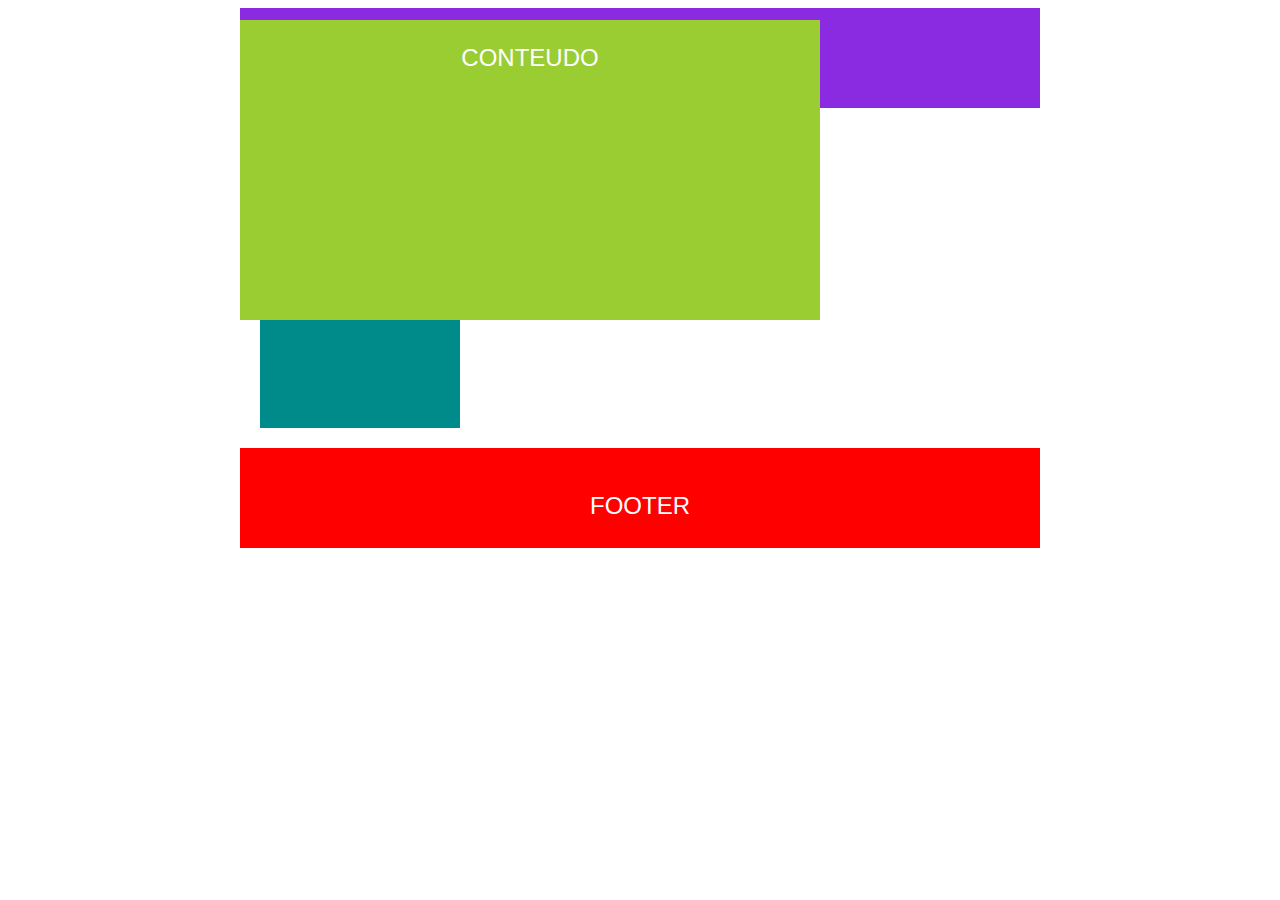
<file: codigo/1 copy/index.html>
<!DOCTYPE html>
<html lang="en">
<head>
    <meta charset="UTF-8">
    <title>Bikcraft</title>
    <link rel="stylesheet" href="style.css">
</head>
<body>
    <div class="container">
        <header>
            <h1>Header</h1>
        </header>
        <div class="conteudo">
            <article>
                <p>conteudo</p>
            </article>

            <aside>
                <p>sidebar</p>
            </aside>
        </div>
        <footer>
            <p>footer</p>
        </footer>
    </div>
</body>
</html>
</file>
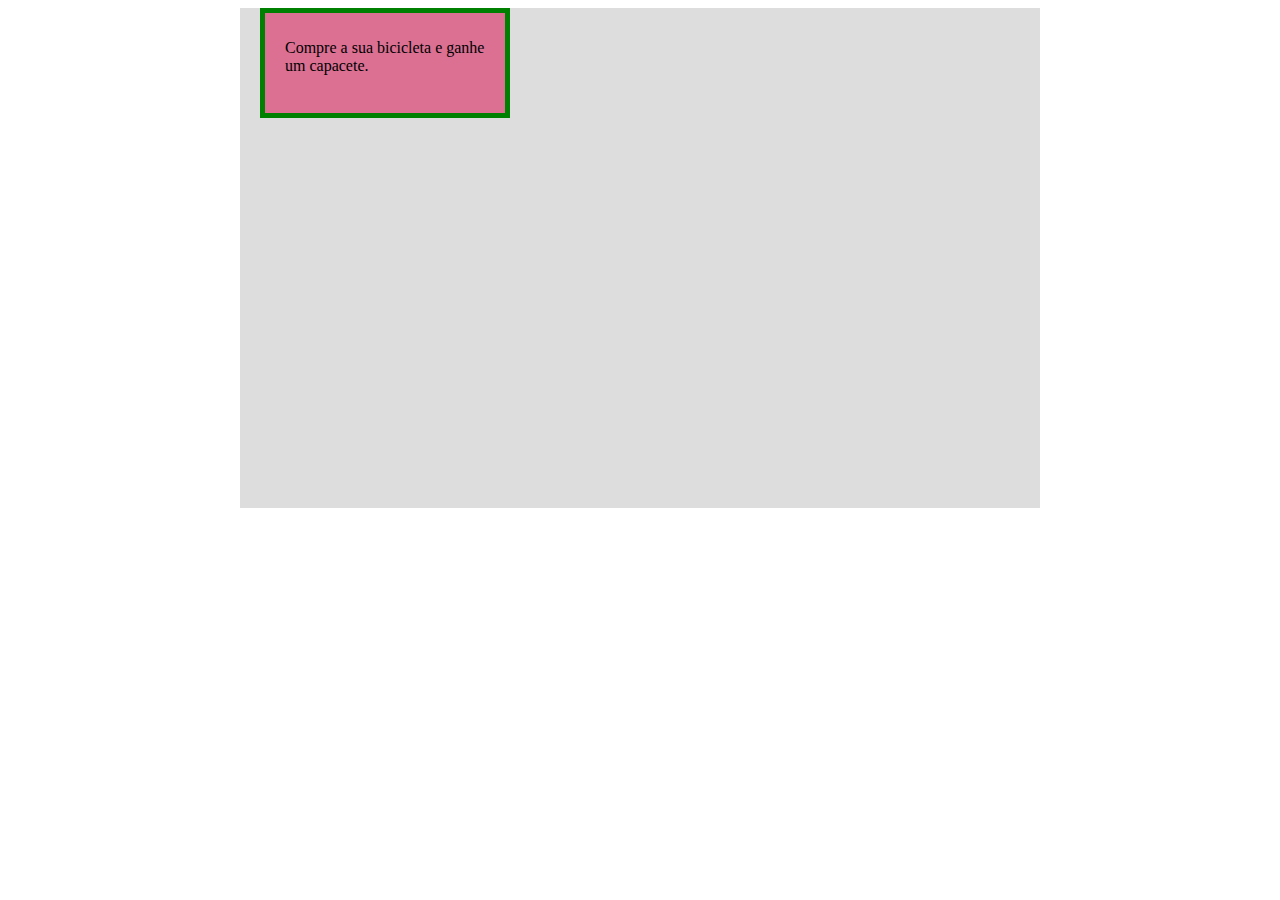
<file: codigo/1/index.html>
<!DOCTYPE html>
<html lang="en">
<head>
    <meta charset="UTF-8">
    <title>Bikcraft</title>
    <link rel="stylesheet" href="style.css">
</head>
<body>
    
    <div class="container">
        <div class="box-1">
            <p>Compre a sua bicicleta e ganhe um capacete.</p>
        </div>
    </div>
</body>
</html>
</file>
<file: codigo/1 copy/style.css>
header{
    width: 800px;
    height: 60px;
    padding: 20px 0;
    background: blueviolet ;
    margin-bottom: 20px;
}

h1, p{
    text-align: center;
    color: white;
    font-size: 24px;
    font-family: Arial;
    text-transform: uppercase;
}

footer{
    width: 800px;
    height: 60px;
    padding: 20px 0;
    background: red;
    clear: both;
}

article{
    width: 580px;
    height: 300px;
    background: yellowgreen;
    float: left;
    position: absolute;
    top: 20px;

}

aside{
    width: 200px;
    height: 300px;
    background: darkcyan;
    float: left;
    margin-left: 20px;
}

.container{
    margin: 0 auto;
    width: 800px;
}

.conteudo{
    width: 800px;
    overflow: auto;
    margin-bottom: 20px;
}
</file>
<file: codigo/1/style.css>
.container{
    width: 800px;
    background: #ddd;
    height: 500px;
    margin: auto;
}

.box-1{
    width: 200px;
    height: 80px;
    background: palevioletred;
    padding: 10px 20px;
    border: 5px solid green;
    margin-left: 20px;
}
</file>
